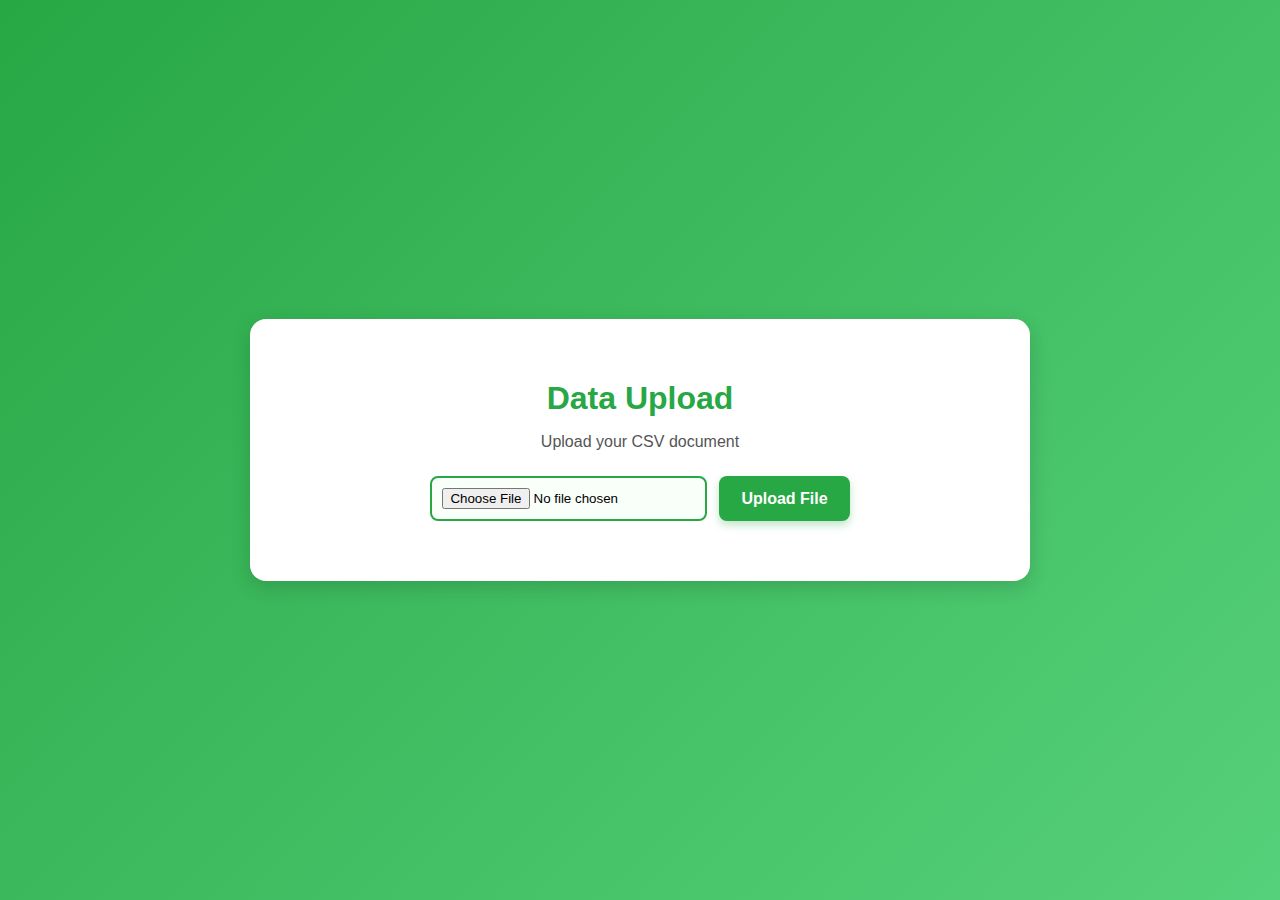
<file: CRUD-csv/index.html>
<!DOCTYPE html>
<html lang="en">
<head>
  <meta charset="UTF-8" />
  <meta name="viewport" content="width=device-width, initial-scale=1.0" />
  <title>Pezesha CSV Upload</title>
  <link rel="stylesheet" href="style.css" />
</head>
<body>
  <div id="app" class="card">
    <h1> Data Upload</h1>
    <p>Upload your CSV document</p>
    <form id="uploadForm">
      <input type="file" id="fileInput" accept=".csv" />
    <button type="submit" id="uploadBtn"> Upload File</button>
    </form>
    <div id="message"></div>
    <div id="output"></div>
  </div>
  
  <script src="app.js"></script>
</body>
</html>
</file>
<file: CRUD-csv/style.css>
/* Centering the app */
body {
  font-family: 'Segoe UI', Arial, sans-serif;
  background: linear-gradient(135deg, #28a745, #56d17b);
  margin: 0;
  height: 100vh;
  display: flex;
  justify-content: center;
  align-items: center;
}

/* Card container */
.card {
  width: 90%;
  max-width: 700px;
  background: #fff;
  padding: 40px;
  border-radius: 16px;
  box-shadow: 0px 6px 20px rgba(0, 0, 0, 0.15);
  text-align: center;
  animation: fadeIn 0.6s ease-in-out;
}

/* Header styles */
h1 {
  color: #28a745;
  margin-bottom: 10px;
  font-size: 2rem;
}

p {
  color: #555;
  margin-bottom: 25px;
  font-size: 1rem;
}

/* Form styling */
form {
  margin-bottom: 20px;
  display: flex;
  justify-content: center;
  gap: 12px;
  flex-wrap: wrap;
}

input[type="file"] {
  border: 2px solid #28a745;
  padding: 10px;
  border-radius: 8px;
  cursor: pointer;
  background: #f9fff9;
  transition: all 0.3s ease;
}

input[type="file"]:hover {
  border-color: #218838;
  background: #f1fef4;
}

button {
  background: #28a745;
  color: white;
  border: none;
  padding: 12px 22px;
  border-radius: 8px;
  cursor: pointer;
  font-weight: bold;
  font-size: 1rem;
  transition: all 0.3s ease;
  box-shadow: 0px 4px 8px rgba(40,167,69,0.3);
}

button:hover {
  background: #218838;
  transform: translateY(-2px);
  box-shadow: 0px 6px 14px rgba(40,167,69,0.4);
}

/* Output styling */
#output {
  margin-top: 20px;
  overflow-x: auto;
  text-align: left;
}

/* Table styling */
table {
  width: 100%;
  border-collapse: collapse;
  margin-top: 15px;
  border-radius: 8px;
  overflow: hidden;
}

table th {
  background: #28a745;
  color: white;
  padding: 12px;
  text-align: left;
}

table td {
  padding: 10px;
  border-bottom: 1px solid #eee;
}

tr:nth-child(even) {
  background: #f9f9f9;
}
tr:hover {
  background: #f1fef4;
}
.loader {
  border: 3px solid #f3f3f3;
  border-top: 3px solid #28a745;
  border-radius: 50%;
  width: 16px;
  height: 16px;
  animation: spin 0.8s linear infinite;
  display: inline-block;
  vertical-align: middle;
  margin-right: 8px;
}

@keyframes spin {
  0% { transform: rotate(0deg); }
  100% { transform: rotate(360deg); }
}
/* Fade-in animation */
@keyframes fadeIn {
  from { opacity: 0; transform: scale(0.95); }
  to { opacity: 1; transform: scale(1); }
}
</file>
